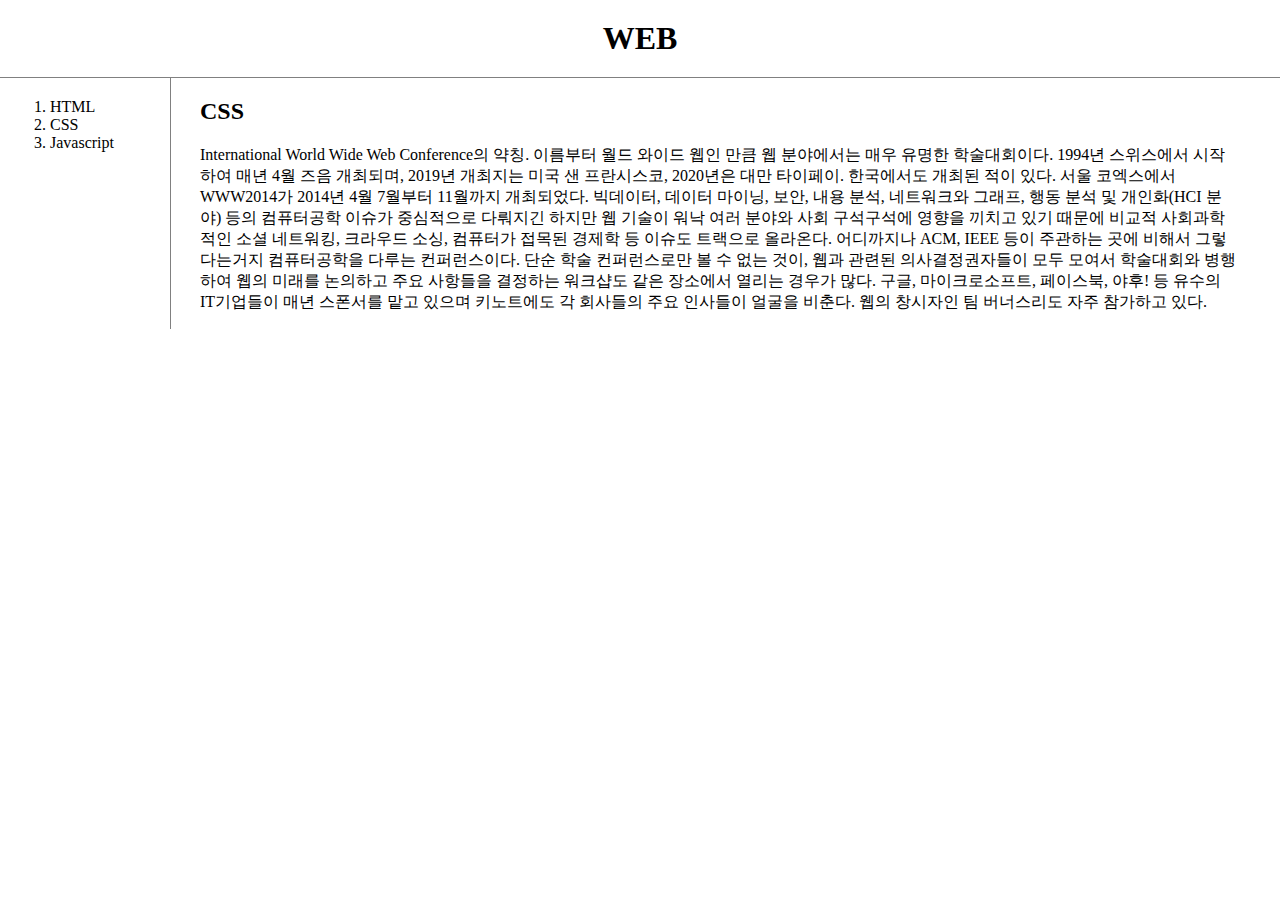
<file: index.html>
<!DOCTYPE html>
<html>
<head>
    <title>Welcome to jihae's page</title>
<meta charset="utf-8">

</head>


<body>
<link rel="stylesheet" href="style.css">

<h1><a href="index.html">WEB</h1></a>
<div id="grid">
<ol>
    <li><a href="1.html">HTML</a></li>
    <li><a href="2.html">CSS</a></li>
    <li><a href="3.html">Javascript</a></li>
</ol>
<div id="article">
    <h2>CSS</h2>
    <p>
    International World Wide Web Conference의 약칭. 이름부터 월드 와이드 웹인 만큼 웹 분야에서는 매우 유명한 학술대회이다. 1994년 스위스에서 시작하여 매년 4월 즈음 개최되며, 2019년 개최지는 미국 샌 프란시스코, 2020년은 대만 타이페이. 한국에서도 개최된 적이 있다. 서울 코엑스에서 WWW2014가 2014년 4월 7월부터 11월까지 개최되었다. 빅데이터, 데이터 마이닝, 보안, 내용 분석, 네트워크와 그래프, 행동 분석 및 개인화(HCI 분야) 등의 컴퓨터공학 이슈가 중심적으로 다뤄지긴 하지만 웹 기술이 워낙 여러 분야와 사회 구석구석에 영향을 끼치고 있기 때문에 비교적 사회과학적인 소셜 네트워킹, 크라우드 소싱, 컴퓨터가 접목된 경제학 등 이슈도 트랙으로 올라온다. 어디까지나 ACM, IEEE 등이 주관하는 곳에 비해서 그렇다는거지 컴퓨터공학을 다루는 컨퍼런스이다. 단순 학술 컨퍼런스로만 볼 수 없는 것이, 웹과 관련된 의사결정권자들이 모두 모여서 학술대회와 병행하여 웹의 미래를 논의하고 주요 사항들을 결정하는 워크샵도 같은 장소에서 열리는 경우가 많다. 구글, 마이크로소프트, 페이스북, 야후! 등 유수의 IT기업들이 매년 스폰서를 맡고 있으며 키노트에도 각 회사들의 주요 인사들이 얼굴을 비춘다. 웹의 창시자인 팀 버너스리도 자주 참가하고 있다.
    </p>
</div>
</div>
</body>
</html>
</file>
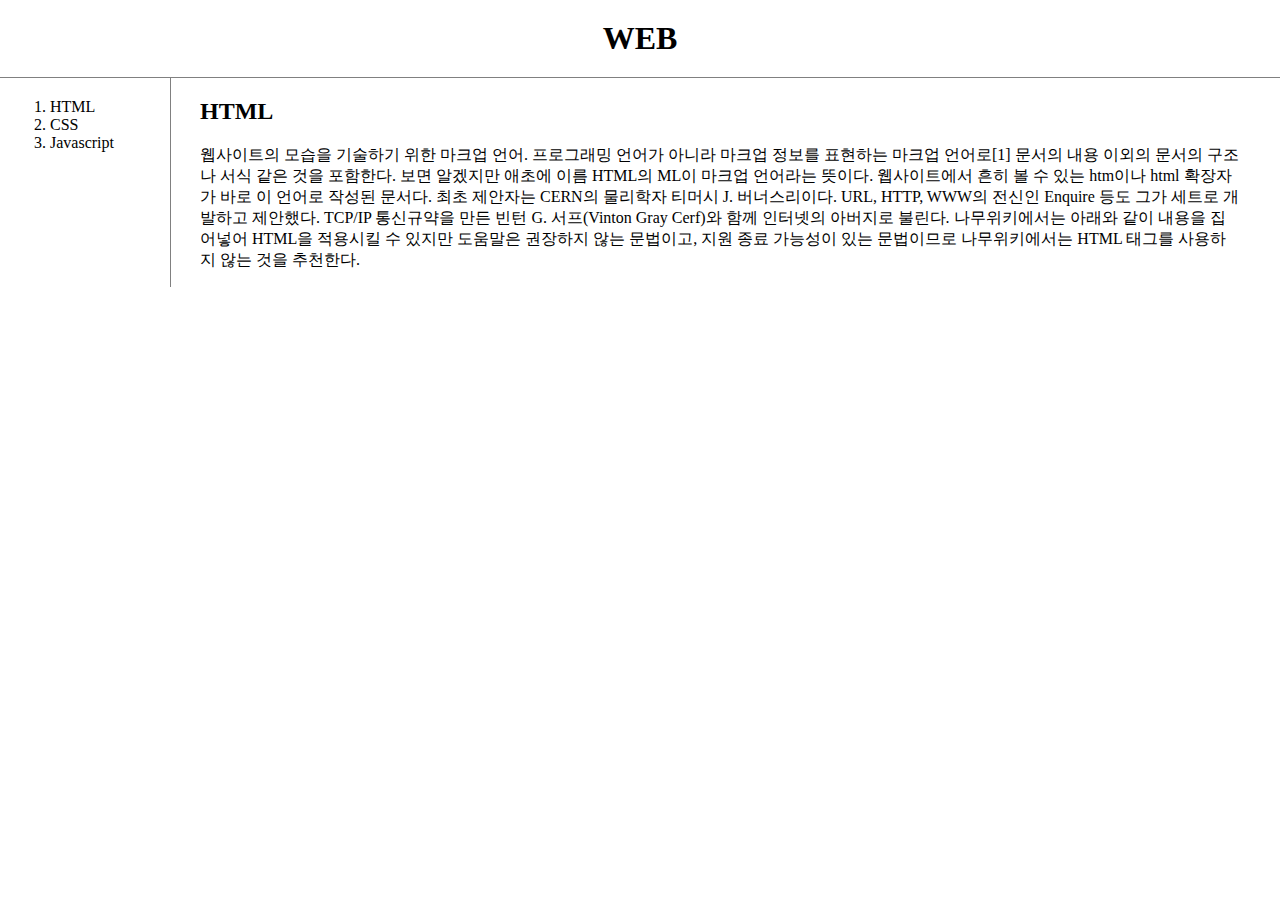
<file: 1.html>
<!DOCTYPE html>
<html>
<head>
    <title>Welcome to jihae's page</title>
<meta charset="utf-8">
<link rel="stylesheet" href="style.css">
</head>


<body>
   

<h1><a href="index.html">WEB</h1></a>
<div id="grid">
<ol>
    <li><a href="1.html">HTML</a></li>
    <li><a href="2.html">CSS</a></li>
    <li><a href="3.html">Javascript</a></li>
</ol>
<div id="article">
    <h2>HTML</h2>
    <p>
        웹사이트의 모습을 기술하기 위한 마크업 언어. 프로그래밍 언어가 아니라 마크업 정보를 표현하는 마크업 언어로[1] 문서의 내용 이외의 문서의 구조나 서식 같은 것을 포함한다. 보면 알겠지만 애초에 이름 HTML의 ML이 마크업 언어라는 뜻이다. 웹사이트에서 흔히 볼 수 있는 htm이나 html 확장자가 바로 이 언어로 작성된 문서다. 최초 제안자는 CERN의 물리학자 티머시 J. 버너스리이다. URL, HTTP, WWW의 전신인 Enquire 등도 그가 세트로 개발하고 제안했다. TCP/IP 통신규약을 만든 빈턴 G. 서프(Vinton Gray Cerf)와 함께 인터넷의 아버지로 불린다. 나무위키에서는 아래와 같이 내용을 집어넣어 HTML을 적용시킬 수 있지만 도움말은 권장하지 않는 문법이고, 지원 종료 가능성이 있는 문법이므로 나무위키에서는 HTML 태그를 사용하지 않는 것을 추천한다.
    </p>
</div>
</div>
</body>
</html>
</file>
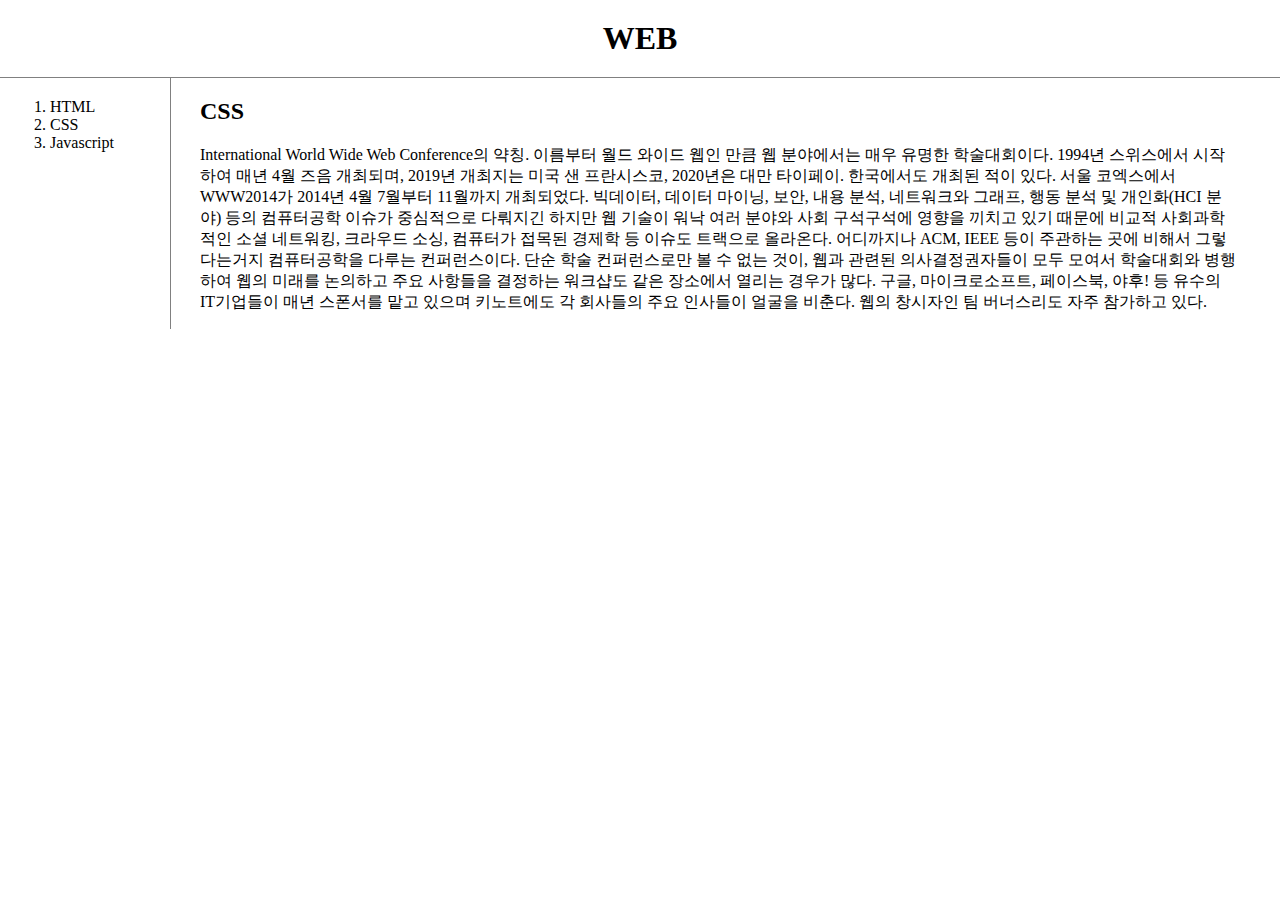
<file: 2.html>
<!DOCTYPE html>
<html>
<head>
    <title>Welcome to jihae's page</title>
<meta charset="utf-8">

</head>


<body>
<link rel="stylesheet" href="style.css">
<h1><a href="index.html">WEB</h1></a>
<div id="grid">
<ol>
    <li><a href="1.html">HTML</a></li>
    <li><a href="2.html">CSS</a></li>
    <li><a href="3.html">Javascript</a></li>
</ol>
<div id="article">
    <h2>CSS</h2>
    <p>
        International World Wide Web Conference의 약칭. 이름부터 월드 와이드 웹인 만큼 웹 분야에서는 매우 유명한 학술대회이다. 1994년 스위스에서 시작하여 매년 4월 즈음 개최되며, 2019년 개최지는 미국 샌 프란시스코, 2020년은 대만 타이페이. 한국에서도 개최된 적이 있다. 서울 코엑스에서 WWW2014가 2014년 4월 7월부터 11월까지 개최되었다. 빅데이터, 데이터 마이닝, 보안, 내용 분석, 네트워크와 그래프, 행동 분석 및 개인화(HCI 분야) 등의 컴퓨터공학 이슈가 중심적으로 다뤄지긴 하지만 웹 기술이 워낙 여러 분야와 사회 구석구석에 영향을 끼치고 있기 때문에 비교적 사회과학적인 소셜 네트워킹, 크라우드 소싱, 컴퓨터가 접목된 경제학 등 이슈도 트랙으로 올라온다. 어디까지나 ACM, IEEE 등이 주관하는 곳에 비해서 그렇다는거지 컴퓨터공학을 다루는 컨퍼런스이다. 단순 학술 컨퍼런스로만 볼 수 없는 것이, 웹과 관련된 의사결정권자들이 모두 모여서 학술대회와 병행하여 웹의 미래를 논의하고 주요 사항들을 결정하는 워크샵도 같은 장소에서 열리는 경우가 많다. 구글, 마이크로소프트, 페이스북, 야후! 등 유수의 IT기업들이 매년 스폰서를 맡고 있으며 키노트에도 각 회사들의 주요 인사들이 얼굴을 비춘다. 웹의 창시자인 팀 버너스리도 자주 참가하고 있다.
    </p>
</div>
</div>
</body>
</html>
</file>
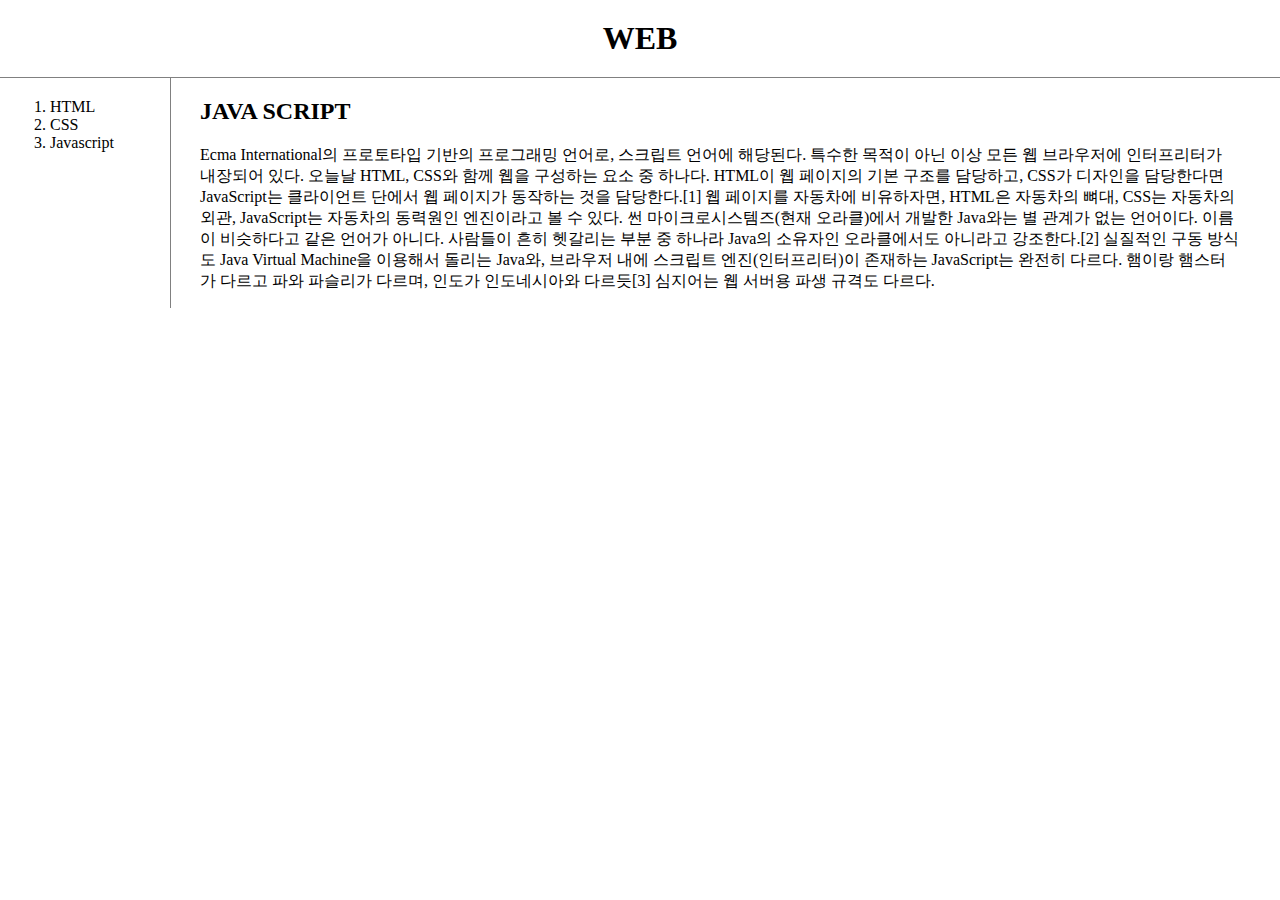
<file: 3.html>
<!DOCTYPE html>
<html>
<head>
    <title>Welcome to jihae's page</title>
<meta charset="utf-8">

</head>


<body>
   
<link rel="stylesheet" href="style.css">

<h1><a href="index.html">WEB</h1></a>
<div id="grid">
<ol>
    <li><a href="1.html">HTML</a></li>
    <li><a href="2.html">CSS</a></li>
    <li><a href="3.html">Javascript</a></li>
</ol>
<div id="article">
    <h2>JAVA SCRIPT</h2>
    <p>
        Ecma International의 프로토타입 기반의 프로그래밍 언어로, 스크립트 언어에 해당된다. 특수한 목적이 아닌 이상 모든 웹 브라우저에 인터프리터가 내장되어 있다. 오늘날 HTML, CSS와 함께 웹을 구성하는 요소 중 하나다. HTML이 웹 페이지의 기본 구조를 담당하고, CSS가 디자인을 담당한다면 JavaScript는 클라이언트 단에서 웹 페이지가 동작하는 것을 담당한다.[1] 웹 페이지를 자동차에 비유하자면, HTML은 자동차의 뼈대, CSS는 자동차의 외관, JavaScript는 자동차의 동력원인 엔진이라고 볼 수 있다. 썬 마이크로시스템즈(현재 오라클)에서 개발한 Java와는 별 관계가 없는 언어이다. 이름이 비슷하다고 같은 언어가 아니다. 사람들이 흔히 헷갈리는 부분 중 하나라 Java의 소유자인 오라클에서도 아니라고 강조한다.[2] 실질적인 구동 방식도 Java Virtual Machine을 이용해서 돌리는 Java와, 브라우저 내에 스크립트 엔진(인터프리터)이 존재하는 JavaScript는 완전히 다르다. 햄이랑 햄스터가 다르고 파와 파슬리가 다르며, 인도가 인도네시아와 다르듯[3] 심지어는 웹 서버용 파생 규격도 다르다.
    </p>
</div>
</div>
</body>
</html>
</file>
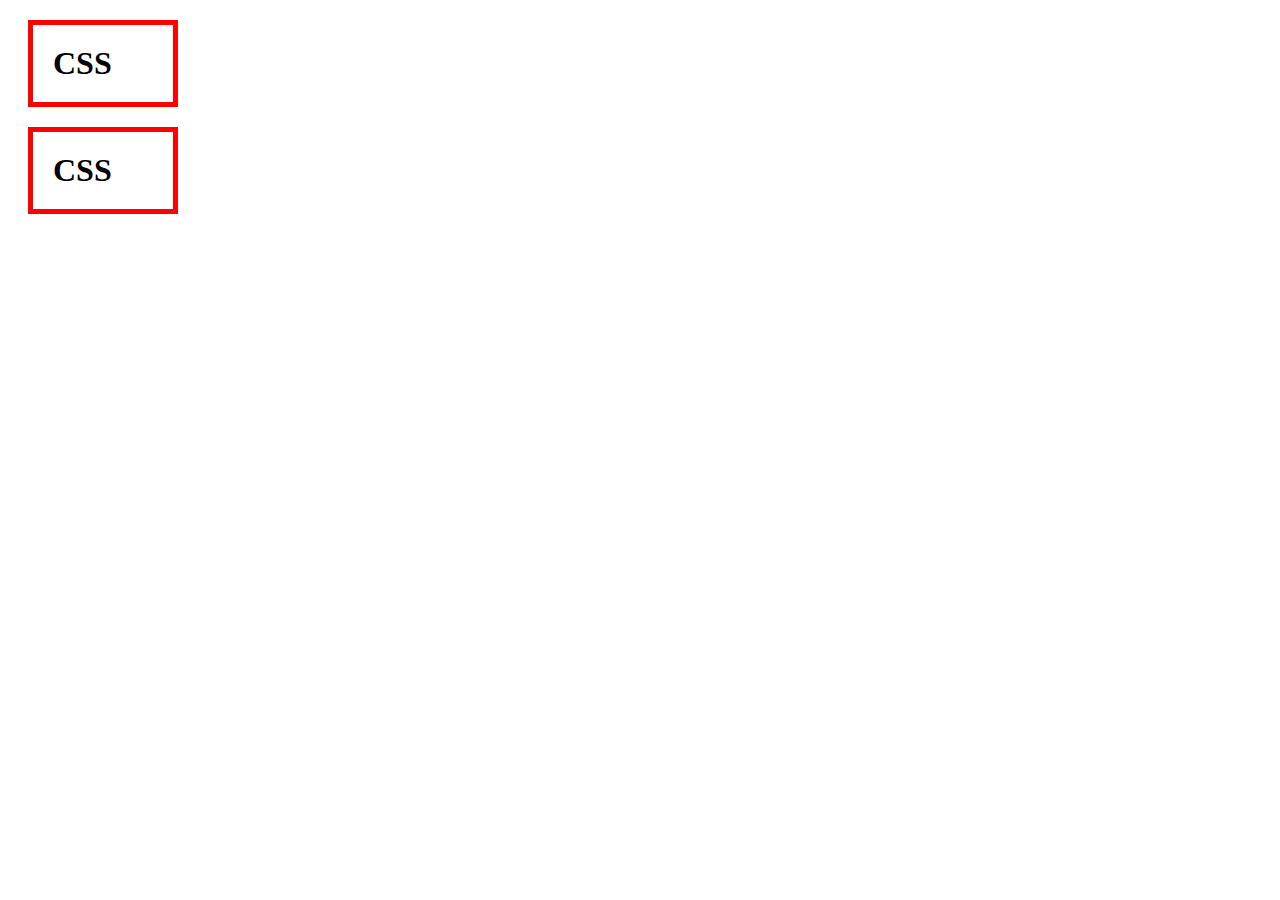
<file: box.html>
<!DOCTYPE html>
<html>
    <head>
        <meta charset="utf-8">
        <title></title>
        <style>
            /*
            block lecel element
            */
            h1,a{
                border:5px solid red;
                padding:20px;
                margin:20px;
                display:block;
                width:100px;
            }
        </style>
        <body>
            <h1>CSS</h1>
            <h1>CSS</h1>
    

        </body>
    </head>

</html>
</file>
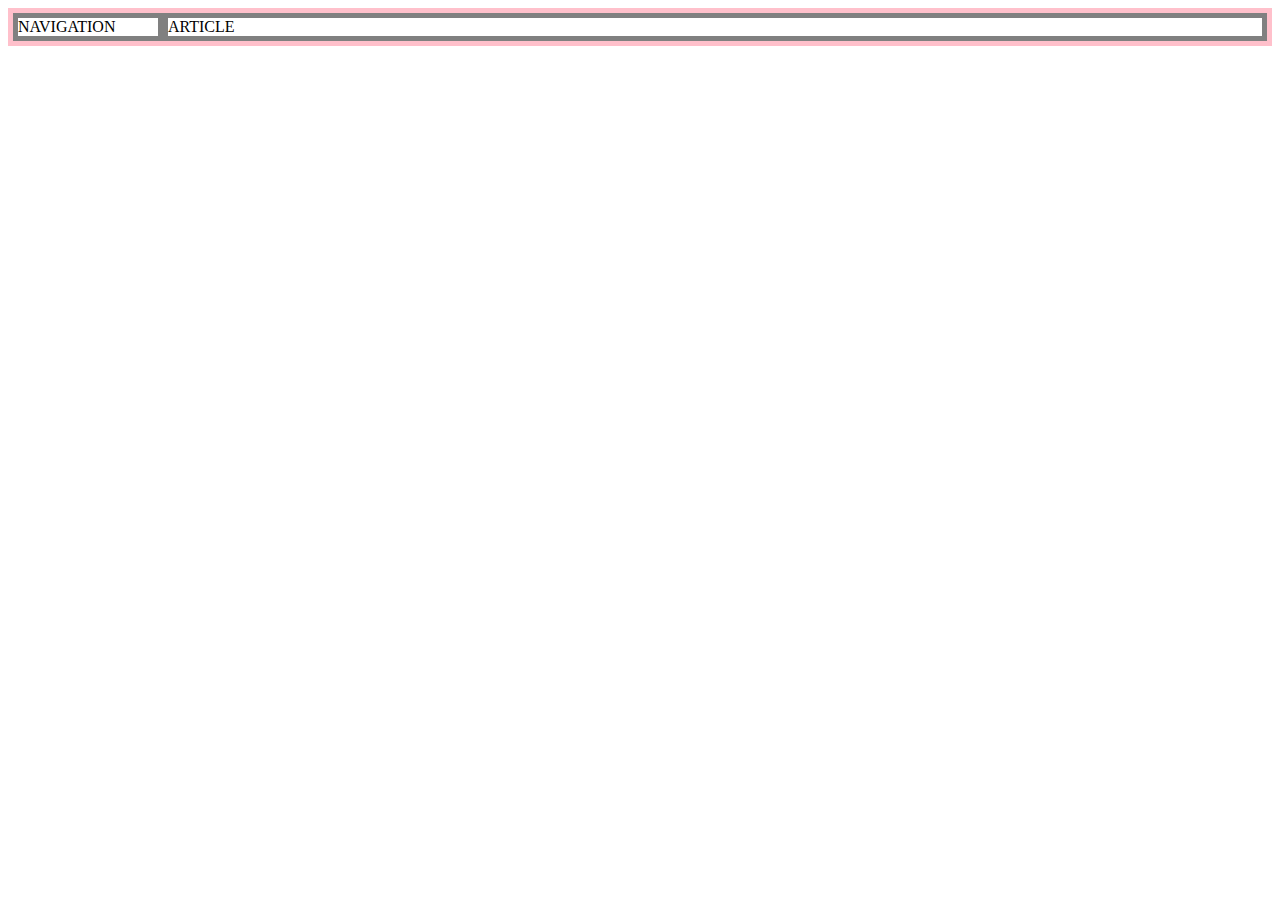
<file: grid.html>
<!DOCTYPE html>
<html>
    <head>
    <meta charset="utf8">
        <title></title>
        <style>
            #grid{
                border:5px solid pink;
                display:grid;
                grid-template-columns: 150px 1fr;
            }
         div{
                border: 5px solid gray;
            }
        </style>
    </head>
    </html>
    <body>
        <div id="grid">
            <div>NAVIGATION</div>
            <div>ARTICLE</div>
        </div>
        
    </body>
</html>
</file>
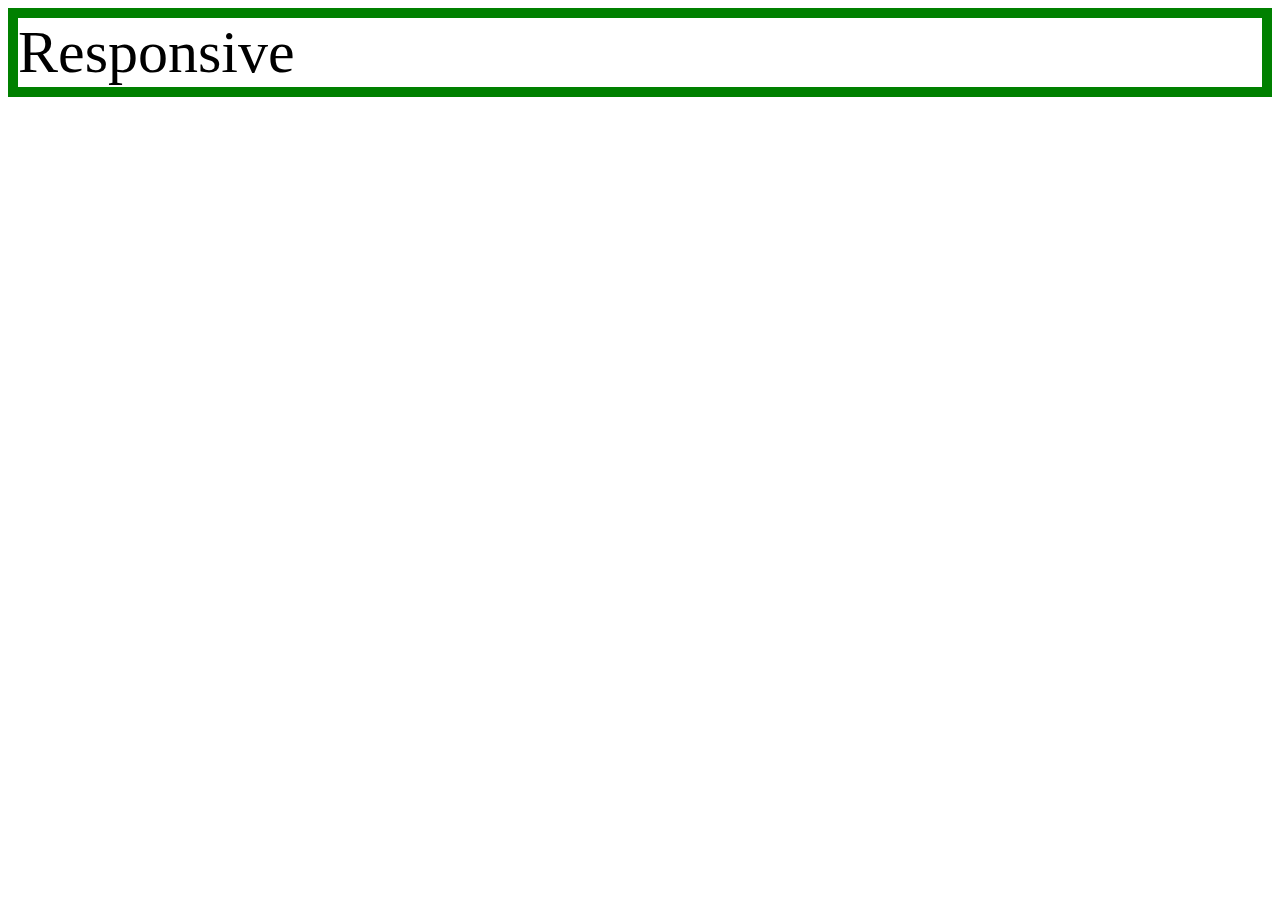
<file: mideaquery.html>
<!DOCTYPE html>
<html>
    <head>
        <meta charset="utf8">
        <title></title>
        <style>
div{
    border: 10px solid green;
    font-size: 60px;
}
@media(max-width:800px){
    div{
    display:none;
}

}

        </style>
    </head>
    <body>
        <div>
            Responsive
        </div>
    </body>
</html>
</file>
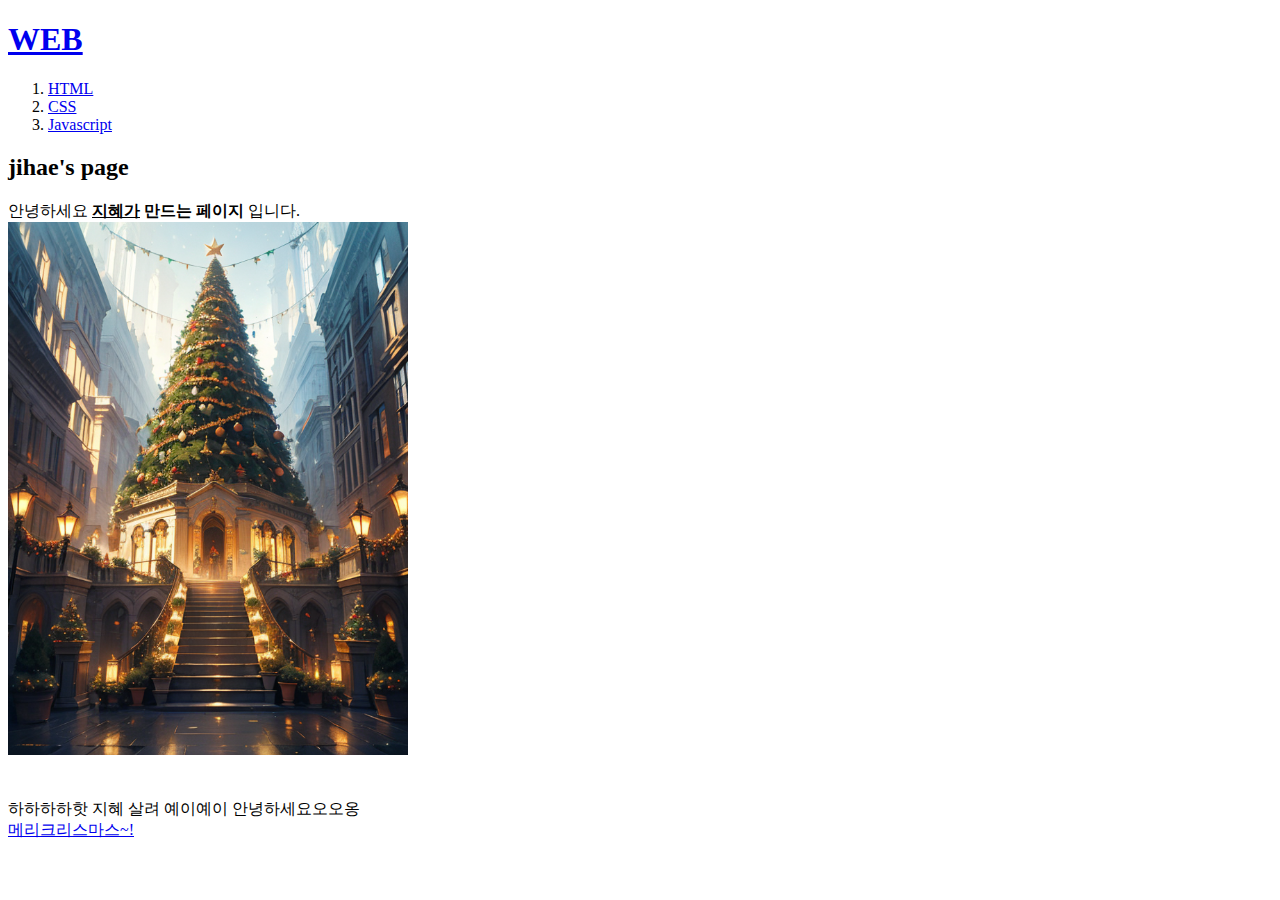
<file: web.html>
<!DOCTYPE html>
<html>
<head>
    <title>Welcome to jihae's page</title>
<meta charset="utf-8">

</head>


<body>
<h1><a href="index.html">WEB</h1></a>
<ol>
    <li><a href="1.html">HTML</a></li>
    <li><a href="2.html">CSS</a></li>
    <li><a href="3.html">Javascript</a></li>
</ol>
<h2>jihae's page</h2>
안녕하세요 <strong><u>지혜가</u> 만드는 페이지</strong> 입니다. 
<br><img src="varcotree.png" width="400px">
<p><p style="margin-top:40px;">하하하하핫 지혜 살려 예이예이 안녕하세요오오옹<br>
<a href="https://www.w3.org/TR/2011/WD-html5-20110405/index.html" target="_blank">메리크리스마스~!</a>
</p>
</body>
</html>
</file>
<file: style.css>
a{
    color: black;
    text-decoration: none;
}
body{
    margin: 0;
}
h1{
    font size=45px;
    text-align: center;
    border-bottom:1px solid gray;
    margin:0;
    padding:20px;
}
ol{
    border-right:1px solid gray;
    width:100px;
    margin: 0;
    padding: 20px;
}
#grid{
    display: grid;
    grid-template-columns: 150px 1fr;
}
#grid ol{
    padding-left:50px;
}
#grid #article{
    padding-left: 50px;
    padding-right: 40px;
}

@media(max-width:800px){
    #grid{
    display: block;
}
ol{
    border-right:none;
    padding-right: 50px;
}
h1{
    border-bottom:none

}
</file>
